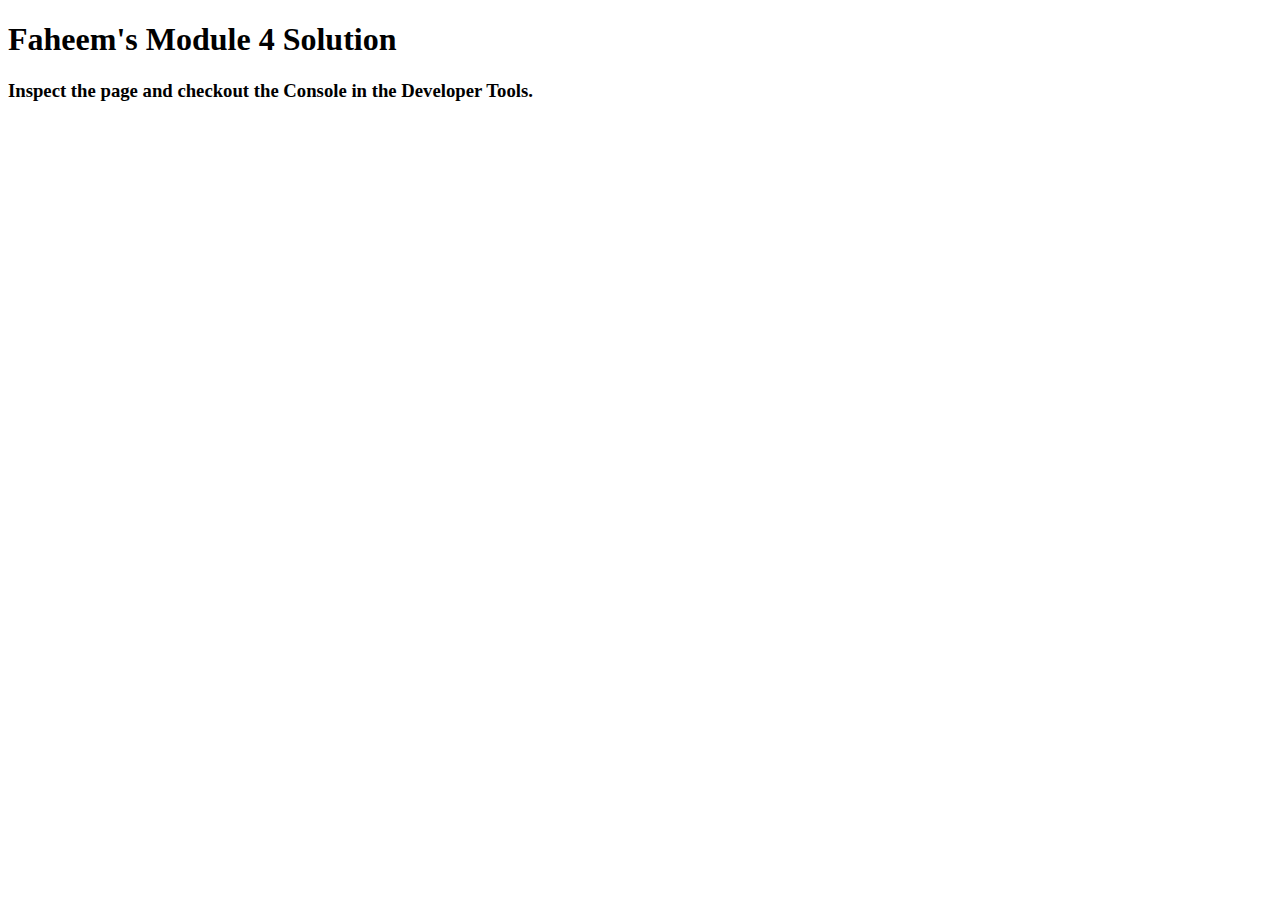
<file: module-4-solution/index.html>
<!DOCTYPE html>
<html>
<head>
  <meta charset="utf-8">
  <title>Module 4 Solution</title>
  <script>
    var names = []; // DO NOT REMOVE
  </script>
  <script src="SpeakHello.js"></script>
  <script src="SpeakGoodBye.js"></script>
  <script src="script.js"></script>
</head>
<body>
  <h1>Faheem's Module 4 Solution</h1>
  <h3>Inspect the page and checkout the Console in the Developer Tools.</h3>
</body>
</html>
</file>
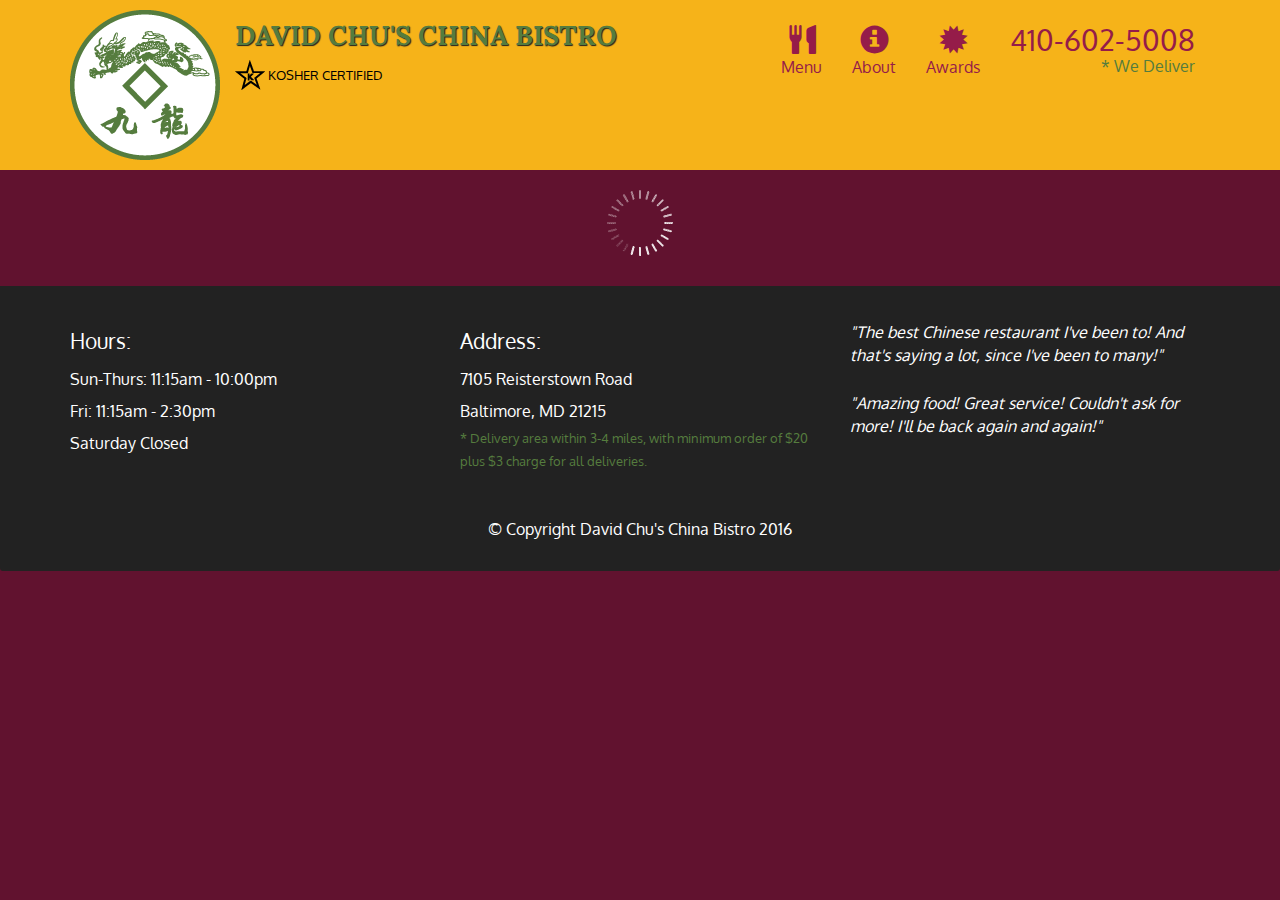
<file: module-5-solution/index.html>
<!doctype html>
<html lang="en">
  <head>
    <meta charset="utf-8">
    <meta http-equiv="X-UA-Compatible" content="IE=edge">
    <meta name="viewport" content="width=device-width, initial-scale=1">
    <title>David Chu's China Bistro</title>
    <link rel="stylesheet" href="css/bootstrap.min.css">
    <link rel="stylesheet" href="css/styles.css">
    <link href='https://fonts.googleapis.com/css?family=Oxygen:400,300,700' rel='stylesheet' type='text/css'>
    <link href='https://fonts.googleapis.com/css?family=Lora' rel='stylesheet' type='text/css'>
  </head>
<body>
  <header>
    <nav id="header-nav" class="navbar navbar-default">
      <div class="container">
        <div class="navbar-header">
          <a href="index.html" class="pull-left visible-md visible-lg">
            <div id="logo-img" alt="Logo image"></div>
          </a>

          <div class="navbar-brand">
            <a href="index.html"><h1>David Chu's China Bistro</h1></a>
            <p>
              <img src="images/star-k-logo.png" alt="Kosher certification">
              <span>Kosher Certified</span>
            </p>
          </div>

          <button id="navbarToggle" type="button" class="navbar-toggle collapsed" data-toggle="collapse" data-target="#collapsable-nav" aria-expanded="false">
            <span class="sr-only">Toggle navigation</span>
            <span class="icon-bar"></span>
            <span class="icon-bar"></span>
            <span class="icon-bar"></span>
          </button>
        </div>
        
        <div id="collapsable-nav" class="collapse navbar-collapse">
           <ul id="nav-list" class="nav navbar-nav navbar-right">
            <li id="navHomeButton" class="visible-xs active">
              <a href="index.html">
                <span class="glyphicon glyphicon-home"></span> Home</a>
            </li>
            <li id="navMenuButton">
              <a href="#" onclick="$dc.loadMenuCategories();">
                <span class="glyphicon glyphicon-cutlery"></span><br class="hidden-xs"> Menu</a>
            </li>
            <li>
              <a href="#">
                <span class="glyphicon glyphicon-info-sign"></span><br class="hidden-xs"> About</a>
            </li>
            <li>
              <a href="#">
                <span class="glyphicon glyphicon-certificate"></span><br class="hidden-xs"> Awards</a>
            </li>
            <li id="phone" class="hidden-xs">
              <a href="tel:410-602-5008">
                <span>410-602-5008</span></a><div>* We Deliver</div>
            </li>
          </ul><!-- #nav-list -->
        </div><!-- .collapse .navbar-collapse -->
      </div><!-- .container -->
    </nav><!-- #header-nav -->
  </header>

  <div id="call-btn" class="visible-xs">
    <a class="btn" href="tel:410-602-5008">
    <span class="glyphicon glyphicon-earphone"></span>
    410-602-5008
    </a>
  </div>
  <div id="xs-deliver" class="text-center visible-xs">* We Deliver</div>

  <div id="main-content" class="container"></div>

  <footer class="panel-footer">
    <div class="container">
      <div class="row">
        <section id="hours" class="col-sm-4">
          <span>Hours:</span><br>
          Sun-Thurs: 11:15am - 10:00pm<br>
          Fri: 11:15am - 2:30pm<br>
          Saturday Closed
          <hr class="visible-xs">
        </section>
        <section id="address" class="col-sm-4">
          <span>Address:</span><br>
          7105 Reisterstown Road<br>
          Baltimore, MD 21215
          <p>* Delivery area within 3-4 miles, with minimum order of $20 plus $3 charge for all deliveries.</p>
          <hr class="visible-xs">
        </section>
        <section id="testimonials" class="col-sm-4">
          <p>"The best Chinese restaurant I've been to! And that's saying a lot, since I've been to many!"</p>
          <p>"Amazing food! Great service! Couldn't ask for more! I'll be back again and again!"</p>
        </section>
      </div>
      <div class="text-center">&copy; Copyright David Chu's China Bistro 2016</div>
    </div>
  </footer>

  <!-- jQuery (Bootstrap JS plugins depend on it) -->
  <script src="js/jquery-2.1.4.min.js"></script>
  <script src="js/bootstrap.min.js"></script>
  <script src="js/ajax-utils.js"></script>
  <script src="js/script.js"></script>
</body>
</html>
</file>
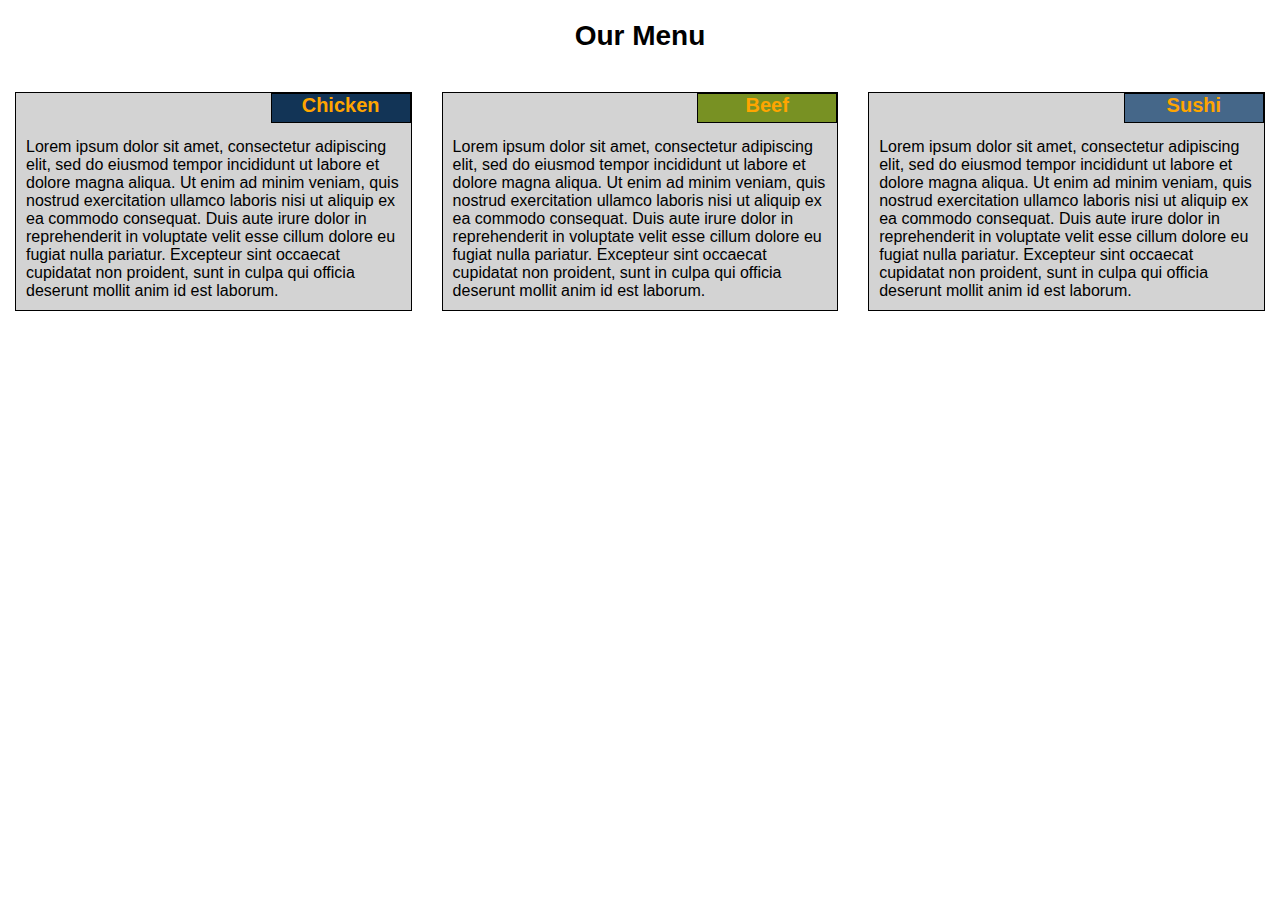
<file: site/index.html>
<!DOCTYPE html>
<html>
<head>
<meta charset="utf-8">
<meta name="viewport" content="width=device-width, initial-scale=1">
<link rel="stylesheet" href="style.css">
<title>Solution</title>
</head>
<body>
 <h1>Our Menu</h1>
 <div class="col-lg-4 col-md-6 col-sm-12">
  <div class="section">
  	<h2 class="chicken">Chicken</h2>
  	<p>Lorem ipsum dolor sit amet, consectetur adipiscing elit, sed do eiusmod tempor incididunt ut labore et dolore magna aliqua. Ut enim ad minim veniam, quis nostrud exercitation ullamco laboris nisi ut aliquip ex ea commodo consequat. Duis aute irure dolor in reprehenderit in voluptate velit esse cillum dolore eu fugiat nulla pariatur. Excepteur sint occaecat cupidatat non proident, sunt in culpa qui officia deserunt mollit anim id est laborum.</p>
  </div>
 </div>
 <div class="col-lg-4 col-md-6 col-sm-12">
   <div class="section">
 	<h2 class="beef">Beef</h2>
 	<p>Lorem ipsum dolor sit amet, consectetur adipiscing elit, sed do eiusmod tempor incididunt ut labore et dolore magna aliqua. Ut enim ad minim veniam, quis nostrud exercitation ullamco laboris nisi ut aliquip ex ea commodo consequat. Duis aute irure dolor in reprehenderit in voluptate velit esse cillum dolore eu fugiat nulla pariatur. Excepteur sint occaecat cupidatat non proident, sunt in culpa qui officia deserunt mollit anim id est laborum.</p>
  </div>
 </div>
 <div class="col-lg-4 col-md-12 col-sm-12">
   <div class="section">
 	<h2 class="sushi">Sushi</h2>
 	<p>Lorem ipsum dolor sit amet, consectetur adipiscing elit, sed do eiusmod tempor incididunt ut labore et dolore magna aliqua. Ut enim ad minim veniam, quis nostrud exercitation ullamco laboris nisi ut aliquip ex ea commodo consequat. Duis aute irure dolor in reprehenderit in voluptate velit esse cillum dolore eu fugiat nulla pariatur. Excepteur sint occaecat cupidatat non proident, sunt in culpa qui officia deserunt mollit anim id est laborum.</p>
  </div>
 </div>

</body>
</html>
</file>
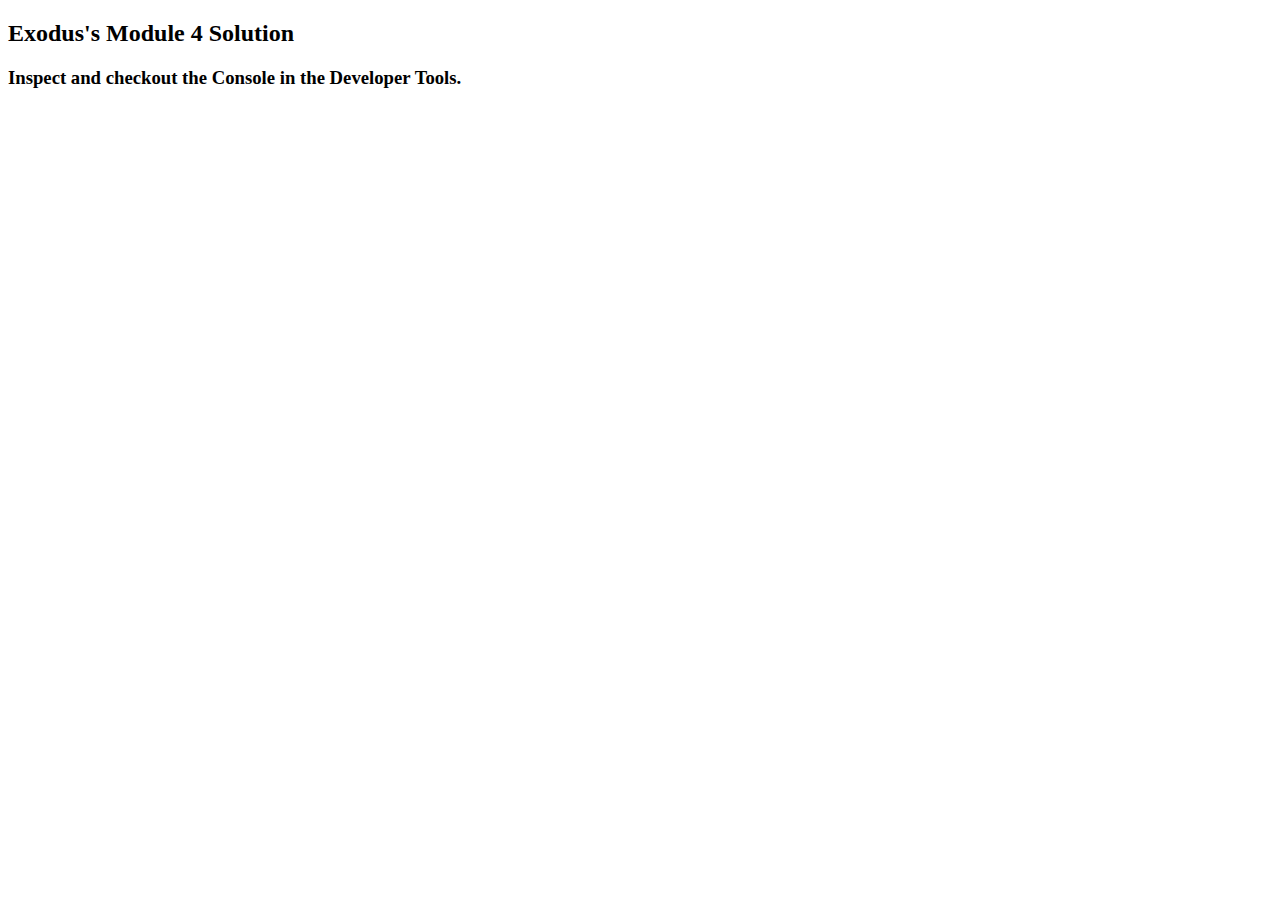
<file: solution4/index.html>
<!DOCTYPE html>
<html>
<head>
  <meta charset="utf-8">
  <title>Module 4 Solution</title>
  <script>
    var names = []; // DO NOT REMOVE
  </script>
  <script src="SpeakHello.js"></script>
  <script src="SpeakGoodBye.js"></script>
  <script src="script.js"></script>
</head>
<body>
  <h2>Exodus's Module 4 Solution</h1>
  <h3>Inspect and checkout the Console in the Developer Tools.</h3>
</body>
</html>
</file>
<file: module-5-solution/css/styles.css>
body {
  font-size: 16px;
  color: #fff;
  background-color: #61122f;
  font-family: 'Oxygen', sans-serif;
}

/** HEADER **/
#header-nav {
  background-color: #f6b319;
  border-radius: 0;
  border: 0;
}

#logo-img {
  background: url('../images/restaurant-logo_large.png') no-repeat;
  width: 150px;
  height: 150px;
  margin: 10px 15px 10px 0;
}

.navbar-brand {
  padding-top: 25px;
}
.navbar-brand h1 { /* Restaurant name */
  font-family: 'Lora', serif;
  color: #557c3e;
  font-size: 1.5em;
  text-transform: uppercase;
  font-weight: bold;
  text-shadow: 1px 1px 1px #222;
  margin-top: 0;
  margin-bottom: 0;
  line-height: .75;
}
.navbar-brand a:hover, .navbar-brand a:focus {
  text-decoration: none;
}
.navbar-brand p { /* Kosher cert */
  color: #000;
  text-transform: uppercase;
  font-size: .7em;
  margin-top: 15px;
}
.navbar-brand p span { /* Star-K */
  vertical-align: middle;
}

#nav-list {
  margin-top: 10px;
}
#nav-list a {
  color: #951C49;
  text-align: center;
}
#nav-list a:hover {
  background: #E7E7E7;
}
#nav-list a span {
  font-size: 1.8em;
}

#phone {
  margin-top: 5px;
}
#phone a { /* Phone number */
  text-align: right;
  padding-bottom: 0;
}
#phone div { /* We Deliver */
  color: #557c3e;
  text-align: right;
  padding-right: 15px;
}

.navbar-header button.navbar-toggle, .navbar-header .icon-bar {
  border: 1px solid #61122f;
}
.navbar-header button.navbar-toggle {
  clear: both;
  margin-top: -30px;
}
/* END HEADER */

/* FOOTER */
.panel-footer {
  margin-top: 30px;
  padding-top: 35px;
  padding-bottom: 30px;
  background-color: #222;
  border-top: 0;
}
.panel-footer div.row {
  margin-bottom: 35px;
}
#hours, #address {
  line-height: 2;
}
#hours > span, #address > span {
  font-size: 1.3em;
}
#address p {
  color: #557c3e;
  font-size: .8em;
  line-height: 1.8;
}
#testimonials {
  font-style: italic;
}
#testimonials p:nth-child(2) {
  margin-top: 25px;
}
/* END FOOTER */



/* HOME PAGE */
.container .jumbotron {
  box-shadow: 0 0 50px #3F0C1F;
  border: 2px solid #3F0C1F;
}

#menu-tile, #specials-tile, #map-tile {
  height: 250px;
  width: 100%;
  margin-bottom: 15px;
  position: relative;
  border: 2px solid #3F0C1F;
  overflow: hidden;
}
#menu-tile:hover, #specials-tile:hover, #map-tile:hover {
  box-shadow: 0 1px 5px 1px #cccccc;
}
#menu-tile {
  background: url('../images/menu-tile.jpg') no-repeat;
  background-position: center;
}
#specials-tile {
  background: url('../images/specials-tile.jpg') no-repeat;
  background-position: center;
}
#menu-tile span, #specials-tile span, #map-tile span {
  position: absolute;
  bottom: 0;
  right: 0;
  width: 100%;
  text-align: center;
  font-size: 1.6em;
  text-transform: uppercase;
  background-color: #000;
  color: #fff;
  opacity: .8;
}
/* END HOME PAGE */

/* MENU CATEGORIES PAGE */
.category-tile { 
  position: relative;
  border: 2px solid #3F0C1F;
  overflow: hidden;
  width: 200px;
  height: 200px;
  margin: 0 auto 15px;
}
.category-tile span {
  position: absolute;
  bottom: 0;
  right: 0;
  width: 100%;
  text-align: center;
  font-size: 1.2em;
  text-transform: uppercase;
  background-color: #000;
  color: #fff;
  opacity: .8;
}
.category-tile:hover {
  box-shadow: 0 1px 5px 1px #cccccc;
}

#menu-categories-title + div {
  margin-bottom: 50px;
}
/* END MENU CATEGORIES PAGE */

/* SINGLE CATEGORY PAGE */
.menu-item-tile {
  margin-bottom: 25px;
}
.menu-item-tile hr {
  width: 80%;
}
.menu-item-tile .menu-item-price {
  font-size: 1.1em;
  text-align: right;
  margin-top: -15px;
  margin-right: -15px;
}
.menu-item-tile .menu-item-price span {
  font-size: .6em;
}
.menu-item-photo {
  position: relative;
  border: 2px solid #3F0C1F; 
  overflow: hidden;
  padding: 0;
  margin-right: -15px;
  margin-left: auto;
  margin-bottom: 20px;
  max-width: 250px;
}
.menu-item-photo div {
  position: absolute;
  bottom: 0;
  right: 0;
  width: 80px;
  background-color: #557c3e;
  text-align: center;
}
.menu-item-description {
  padding-right: 30px;
}
h3.menu-item-title {
  margin: 0 0 10px;
}
.menu-item-details {
  font-size: .9em;
  font-style: italic;
}
/* END SINGLE CATEGORY PAGE */


/********** Large devices only **********/
@media (min-width: 1200px) {
  .container .jumbotron {
    background: url('../images/jumbotron_1200.jpg') no-repeat;
    height: 675px;
  }
}

/********** Medium devices only **********/
@media (min-width: 992px) and (max-width: 1199px) {
  /* Header */
  #logo-img {
    background: url('../images/restaurant-logo_medium.png') no-repeat;
    width: 100px;
    height: 100px;
    margin: 5px 5px 5px 0;
  }
  /* End Header */

  /* Home Page */
  .container .jumbotron {
    background: url('../images/jumbotron_992.jpg') no-repeat;
    height: 558px;
  }
  /* End Home Page */
}

/********** Small devices only **********/
@media (min-width: 768px) and (max-width: 991px) {
  /* Home Page */
  .container .jumbotron {
    background: url('../images/jumbotron_768.jpg') no-repeat;
    height: 432px;
  }
  /* End Home Page */
}

/********** Extra small devices only **********/
@media (max-width: 767px) {
  /* Header */
  .navbar-brand {
    padding-top: 10px;
    height: 80px;
  }
  .navbar-brand h1 { /* Restaurant name */
    padding-top: 10px;
    font-size: 5vw; /* 1vw = 1% of viewport width */
  }
  .navbar-brand p { /* Kosher cert */
    font-size: .6em;
    margin-top: 12px;
  }
  .navbar-brand p img { /* Star-K */
    height: 20px;
  }

  #collapsable-nav a { /* Collapsed nav menu text */
    font-size: 1.2em;
  }
  #collapsable-nav a span { /* Collapsed nav menu glyph */
    font-size: 1em;
    margin-right: 5px;
  }

  #call-btn > a {
    font-size: 1.5em;
    display: block;
    margin: 0 20px;
    padding: 10px;
    border: 2px solid #fff;
    background-color: #f6b319;
    color: #951c49;
  }
  #xs-deliver {
    margin-top: 5px;
    font-size: .7em;
    letter-spacing: .1em;
    text-transform: uppercase;
  }
  /* End Header */

  /* Footer */
  .panel-footer section {
    margin-bottom: 30px;
    text-align: center;
  }
  .panel-footer section:nth-child(3) {
    margin-bottom: 0; /* margin already exists on the whole row */
  }
  .panel-footer section hr {
    width: 50%;
  }
  /* End Footer */

  /* Home Page */
  .container .jumbotron {
    margin-top: 30px;
    padding: 0;
  }
  #menu-tile, #specials-tile {
    width: 360px;
    margin: 0 auto 15px;
  }

  .menu-item-photo {
    margin-right: auto;
  }
  .menu-item-tile .menu-item-price {
    text-align: center;
  }
  .menu-item-description {
    text-align: center;;
  }
}


/********** Super extra small devices Only :-) (e.g., iPhone 4) **********/
@media (max-width: 479px) {
  /* Header */
  .navbar-brand h1 { /* Restaurant name */
    padding-top: 5px;
    font-size: 6vw;
  }
  /* End Header */
  
  /* Home page */
  #menu-tile, #specials-tile {
    width: 280px;
    margin: 0 auto 15px;
  }

  .col-xxs-12 {
    position: relative;
    min-height: 1px;
    padding-right: 15px;
    padding-left: 15px;
    float: left;
    width: 100%;
  }
}
</file>
<file: site/style.css>
* {
  box-sizing: border-box;
  margin: 0;
  padding: 0;
}
body {
  font-family: sans-serif;
}
h2{
  top: 0px;
  right: 0px;
  margin: auto;
  float: none;
  width: 140px;
  height: 30px;
  border:1px solid black;
  text-align:center;
  padding: center;
  position: absolute;
  font-size:125%;}
h1 {
  text-align: center;
  margin-top: 20px;
  margin-bottom: 40px;
  font-size: 175%
}
.section {  
  clear: margin;
  color: black;
  background-color: lightgrey;
  padding: 10px;
  padding-top: 45px;
  font-size: 100%;
  border:1px solid black;
  margin-left: 15px;
  margin-bottom: 15px;
  margin-right: 15px;
 position: relative;}  
  .chicken{
    background-color:#123456;
    color: orange;
    }
   .beef{
    background-color:#789123;
    color: orange;  
   }
   .sushi{
    background-color:#456789;
    color: orange;   
   }
@media (min-width: 992px) {  
  .col-lg-1, .col-lg-2, .col-lg-3, .col-lg-4, .col-lg-5, .col-lg-6, .col-lg-7, .col-lg-8, .col-lg-9, .col-lg-10, .col-lg-11, .col-lg-12 {
    float: left;
    margin: auto;    
  }
  .col-lg-1 {
    width: 8.33%;
  }
  .col-lg-2 {
    width: 16.66%;
  }
  .col-lg-3 {
    width: 25%;
  }
  .col-lg-4 {
    width: 33.33%;
  }
  .col-lg-5 {
    width: 41.66%;
  }
  .col-lg-6 {
    width: 50%;
  }
  .col-lg-7 {
    width: 58.33%;
  }
  .col-lg-8 {
    width: 66.66%;
  }
  .col-lg-9 {
    width: 74.99%;
  }
  .col-lg-10 {
    width: 83.33%;
  }
  .col-lg-11 {
    width: 91.66%;
  }
  .col-lg-12 {
    width: 100%;
  }
}
@media (min-width: 768px) and (max-width: 991px) {  
  .col-md-1, .col-md-2, .col-md-3, .col-md-4, .col-md-5, .col-md-6, .col-md-7, .col-md-8, .col-md-9, .col-md-10, .col-md-11, .col-md-12 {
    float: left;
    margin: auto;
  }
  .col-md-1 {
    width: 8.33%;
  }
  .col-md-2 {
    width: 16.66%;
  }
  .col-md-3 {
    width: 25%;
  }
  .col-md-4 {
    width: 33.33%;
  }
  .col-md-5 {
    width: 41.66%;
  }
  .col-md-6 {
    width: 50%;
  }
  .col-md-7 {
    width: 58.33%;
  }
  .col-md-8 {
    width: 66.66%;
  }
  .col-md-9 {
    width: 74.99%;
  }
  .col-md-10 {
    width: 83.33%;
  }
  .col-md-11 {
    width: 91.66%;
  }
  .col-md-12 {
    width: 100%;
  }
}  
***@media (max-width: 767px){  
  .col-sm-1, .col-sm-2, .col-sm-3, .col-sm-4, .col-sm-5, .col-sm-6, .col-sm-7, .col-sm-8, .col-sm-9, .col-sm-10, .col-sm-11, .col-sm-12 {
    float: left;
    margin: auto;
  }
  .col-sm-1 {
    width: 8.33%;
  }
  .col-sm-2 {
    width: 16.66%;
  }
  .col-sm-3 {
    width: 25%;
  }
  .col-sm-4 {
    width: 33.33%;
  }
  .col-sm-5 {
    width: 41.66%;
  }
  .col-sm-6 {
    width: 50%;
  }
  .col-sm-7 {
    width: 58.33%;
  }
  .col-sm-8 {
    width: 66.66%;
  }
  .col-sm-9 {
    width: 74.99%;
  }
  .col-sm-10 {
    width: 83.33%;
  }
  .col-sm-11 {
    width: 91.66%;
  }
  .col-sm-12 {
    width: 100%;
  }
}
</file>
